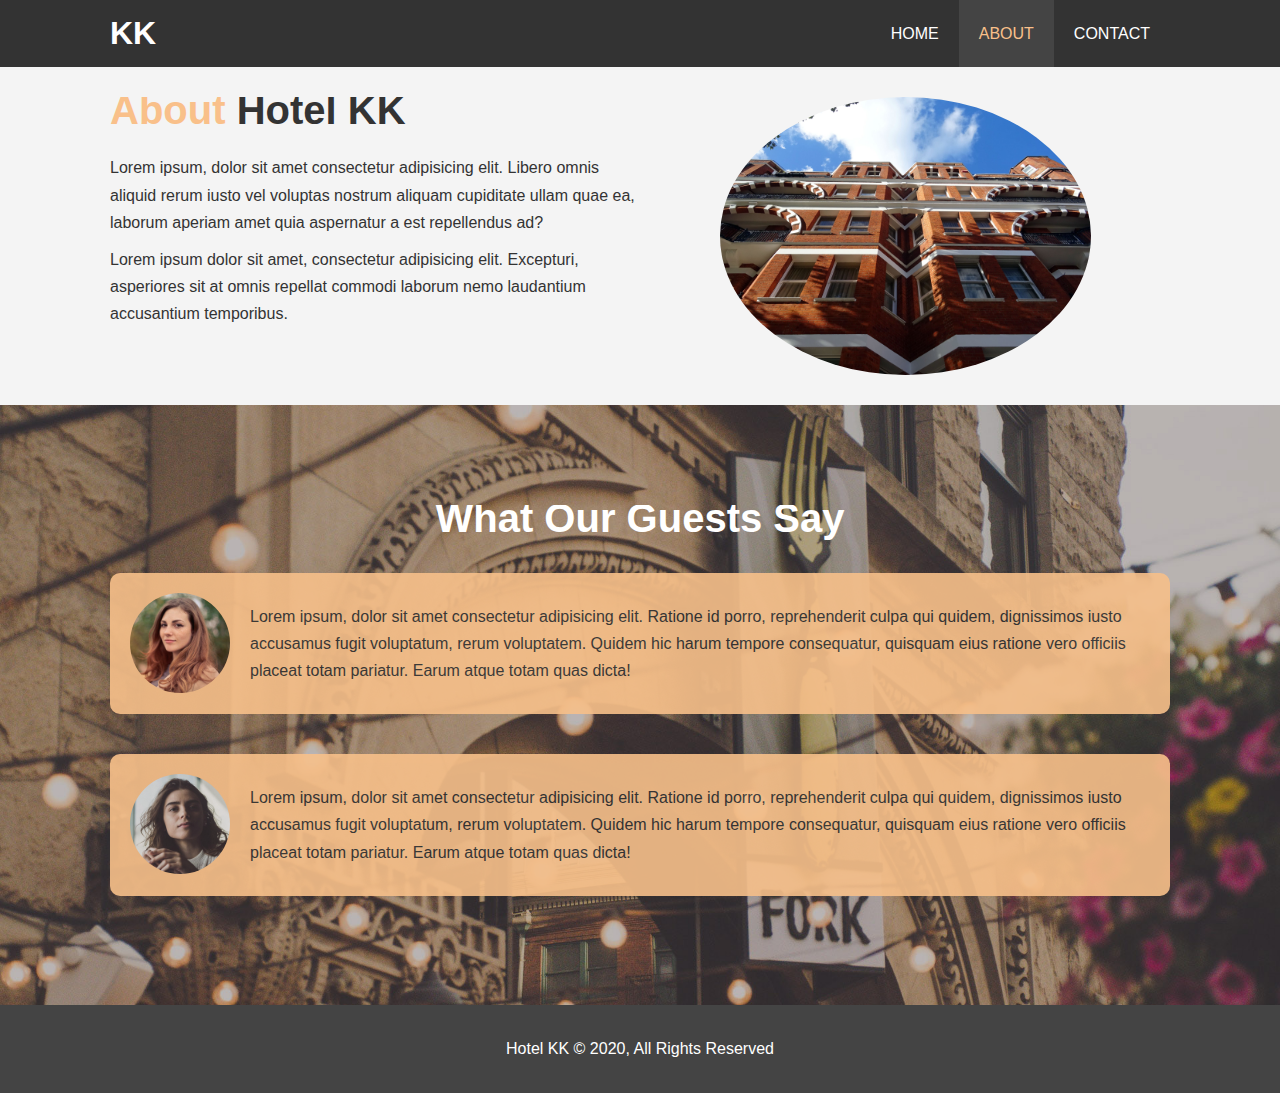
<file: about.html>
<!DOCTYPE html>
<html lang="en">
<head>
    <meta charset="UTF-8">
    <meta name="viewport" content="width=device-width, initial-scale=1.0">
    <meta name="description" content="welcome to the most extrsordenry hotel in india">
    <meta name="keywords" content="hotel,delhi hotel,dubai hotel">
    <link rel="stylesheet" href="css/style.css">
    <title>Hotel KK | About</title>
</head>
<body>
    <header>
        <nav id="navbar">
        <div class="container">
            <h1 class="logo"><a href="index.html">KK</a></h1>
            <ul>    
                <li><a href="index.html">HOME</a></li>
                <li><a class="current" href="about.html">ABOUT</a></li>
                <li><a href="contact.html">CONTACT</a></li>
            </ul>
        </div>
        </nav>
            
    </header>

    <section id="about-info" class="bg-light py-3">
        <div class="container">
            <div class="info-left">
            <h1 class="L-heading" ><span class="text-primary">About</span> Hotel KK</h1>
            <p>Lorem ipsum, dolor sit amet consectetur adipisicing elit. Libero omnis aliquid rerum iusto vel voluptas nostrum aliquam cupiditate ullam quae ea, laborum aperiam amet quia aspernatur a est repellendus ad?</p>
            <p>Lorem ipsum dolor sit amet, consectetur adipisicing elit. Excepturi, asperiores sit at omnis repellat commodi laborum nemo laudantium accusantium temporibus.</p>
            </div>
            <div class="info-right">
              <img src="./img/photo-2.jpg" alt="Hotel">
            </div>
        </div>
    </section>

    <div class="clr"></div>

    <section id="testimonials" class="py-3">
        <div class="container">
            <h2 class="L-heading"> What Our Guests Say</h2>
            <div class="testimonial bg-primary">
                <img src="./img/person-1.jpg" alt="Samantha">
                <p>Lorem ipsum, dolor sit amet consectetur adipisicing elit. Ratione id porro, reprehenderit culpa qui quidem, dignissimos iusto accusamus fugit voluptatum, rerum voluptatem. Quidem hic harum tempore consequatur, quisquam eius ratione vero officiis placeat totam pariatur. Earum atque totam quas dicta!</p>   
            </div>

            <div class="testimonial bg-primary">
               <img src="./img/person-2.jpg" alt="jan">
               <p>Lorem ipsum, dolor sit amet consectetur adipisicing elit. Ratione id porro, reprehenderit culpa qui quidem, dignissimos iusto accusamus fugit voluptatum, rerum voluptatem. Quidem hic harum tempore consequatur, quisquam eius ratione vero officiis placeat totam pariatur. Earum atque totam quas dicta!</p>   
            </div>
        </div>
    </section>
    
    <footer id="main-footer">
        <p>Hotel KK &copy; 2020, All Rights Reserved</p>

    </footer>
    
</body>
</html>
</file>
<file: css/style.css>
/* reset */
*{
    margin: 0;
    padding: 0;
    box-sizing: border-box;
}

/* main styling */
html,body {
    font-family: 'Segoe UI', Tahoma, Geneva, Verdana, sans-serif;
    line-height: 1.7em;
}

a {
    color: #333;
    text-decoration: none;
}

h1, h2, h3 {
    padding-bottom: 20px;
}

p {
   margin: 10px 0;
}
/* utility classes */
.container {
    margin: auto;
    max-width: 1100px;
    overflow: auto;
    padding: 0 20px;
}
.text-primary {
    color: #f9c08a;
}
.lead {
    font-size: 20px;
}
.btn {
    display: inline-block;
    font-size: 18px;
    color: #fff;
    background: #333;
    padding: 13px 20px;
    border: none;
    cursor: pointer;
}
.btn:hover {
    background:#f9c08a;
    color: #333;
}
.btn-light {
    background: #f4f4f4;
    color: #333;
}
.bg-dark {
    background: #333;
    color: #fff;
}
.bg-light {
    background: #f4f4f4;
    color: #333;
}
.bg-primary {
    background: #f7c08a;
    color: #333;
}
.clr {
    clear: both;
}

.L-heading {
    font-size: 40px;
}
/* padding */
.py-1 { padding: 10px 0; }
.py-2 { padding: 20px 0; }
.py-3 { padding: 30px 0; }

/* navbar */

#navbar {
    background-color: #333;
    color: #fff;
    overflow: auto;
}

#navbar a {
    color: #fff;
}

#navbar h1 {
    float: left;
    padding-top: 20px;
}

#navbar ul {
    list-style: none;
    float: right;
}

#navbar ul li {
    float: left;
}

#navbar ul li a {
    display: block;
    padding: 20px;
    text-align: center;
}

#navbar ul li a:hover,
#navbar ul li a.current {
    background-color: #444;
    color: #f9c08a;
}



/* showcase */
#showcase {
    background: url('../img/showcase.jpg')  no-repeat center center/cover;
    height: 600px;
}

#showcase .showcase-content {
   color: #fff;
   text-align: center;
   padding-top:170px; 
}

#showcase .showcase-content h1 {
    font-size: 60px;
    line-height: 1.2em;
}
#showcase .showcase-content p {
    padding-bottom: 20px;
    line-height: 1.7em;
}

/* home info */
#home-info {
    height: 400px;
}

#home-info .info-img {
    float: left;
    width: 50%;
    background: url('../img/photo-1.jpg');
    min-height: 100%;
}

#home-info .info-content {
    float: right;
    width: 50%;
    height: 100%;
    text-align: center;
    padding: 50px 30px;
    overflow: hidden;
}

#home-info .info-content p {
    padding-bottom: 30px;
}

/* feature */
.box {
    float: left;
    width: 33.3%;
    padding: 50px;
    text-align: center;   
}

.box i {
    margin-bottom: 10px;
}

/* About info */
#about-info .info-right {
    float: right;
    width: 50%;
    min-height: 100%;

}
#about-info .info-right img {
    display: block;
    margin: auto;
    width: 70%;
    border-radius: 50%;
}
#about-info .info-left {
    float: left;
    width: 50%;
    min-height: 100%;
}

/* testimonials */
#testimonials {
    height: 600px;
    background: url('../img/test-bg.jpg')  no-repeat center center/cover;
    padding-top: 100px;
}
#testimonials .testimonial {
    padding: 20px;
    margin-bottom: 40px;
    border-radius: 10px;
    opacity: 0.9;
}

#testimonials .testimonial img {
    width: 100px;
    float: left;
    margin-right: 20px;
    border-radius: 50%;
}
 
#testimonials h2 {
    color: #fff;
    text-align: center;
    padding-bottom: 40px;
}
/* contact form */
#contact-form .form-group {
    margin-bottom: 20px;
}
#contact-form label {
   display: block;
   margin-bottom: 5px; 
}
#contact-form input , #contact-form textarea {
   width: 100%;
   padding: 10px;
   border: 1px #ddd solid;
}
#contact-form textarea {
    height: 200px;
}
#contact-form input:focus , #contact-form textarea:focus {
    outline: none;
    border-color: #f7c08a;
} 

/* footer */

#main-footer {
    text-align: center;
    background: #444;
    color: #fff;
    padding: 20px;
}
</file>
